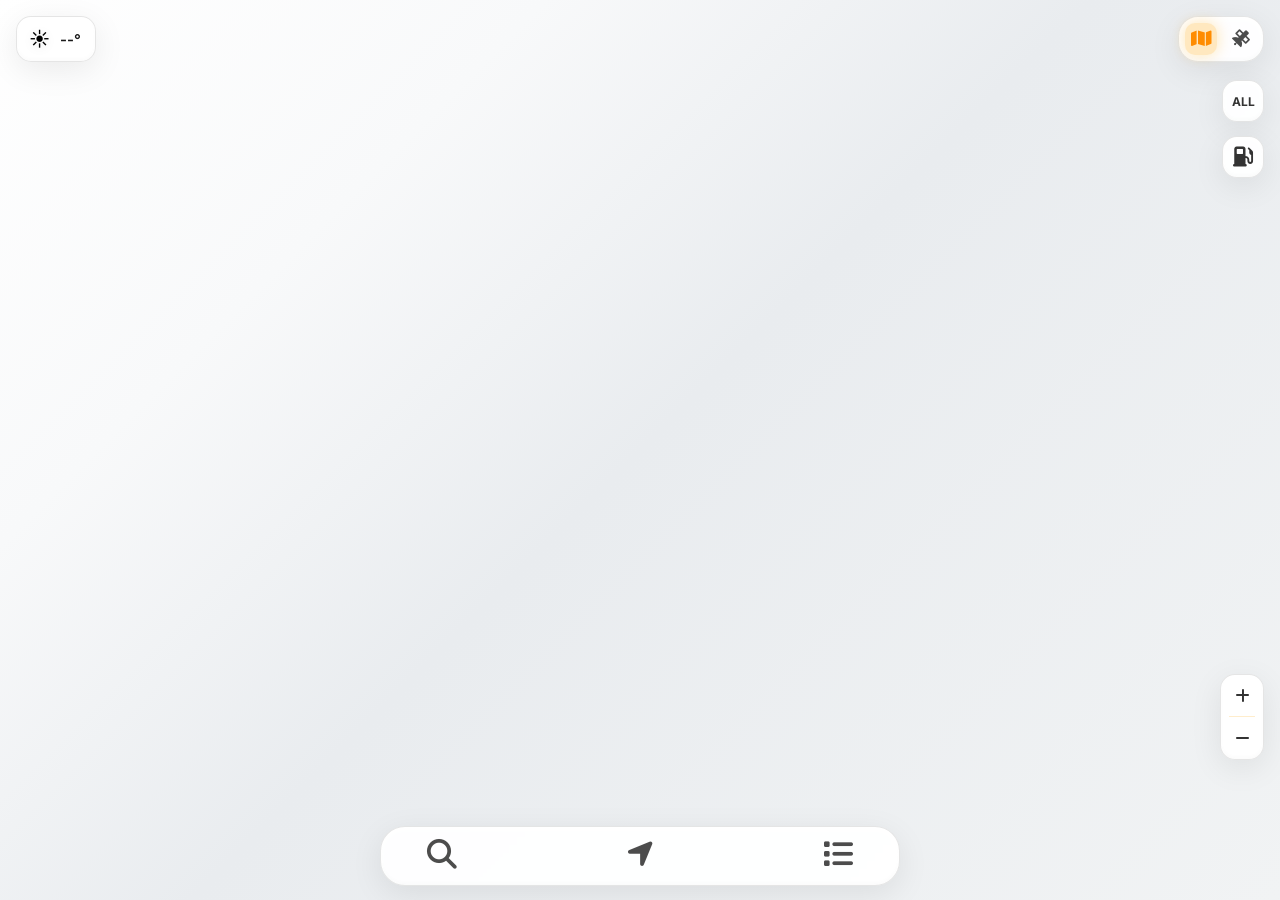
<file: index.html>
<!DOCTYPE html>
<html lang="en">
<head>
  <meta charset="UTF-8" />
  <meta name="viewport" content="width=device-width, initial-scale=1.0, user-scalable=yes, maximum-scale=5.0, minimum-scale=1.0, viewport-fit=cover" />
  <title>Fuel Daddy</title>
  <!-- Fixed favicon paths - remove leading slash for relative paths -->
  <link rel="icon" type="image/png" href="images/favicon.png" />
  <link rel="apple-touch-icon" href="images/home-icon.png" />
  <link rel="shortcut icon" href="images/favicon.png" />
  <link rel="preconnect" href="https://fonts.googleapis.com" />
  <link rel="preconnect" href="https://fonts.gstatic.com" crossorigin />
  <link href="https://fonts.googleapis.com/css2?family=Inter:wght@400;600;700&display=swap" rel="stylesheet" />
  <link rel="stylesheet" href="https://cdnjs.cloudflare.com/ajax/libs/font-awesome/6.4.0/css/all.min.css" />
  <link rel="stylesheet" href="styles.css" />
  <script src="https://cdn.apple-mapkit.com/mk/5.x.x/mapkit.js"></script>
</head>

<body>
  <div id="map"></div>
  <div class="map-transition-overlay" id="map-transition-overlay"></div>

  <!-- Zoom Controls with ARIA labels -->
  <div class="zoom-controls">

    <button class="zoom-btn" onclick="zoomIn()" aria-label="Zoom in">
      <i class="fas fa-plus" aria-hidden="true"></i>
    </button>
    <button class="zoom-btn" onclick="zoomOut()" aria-label="Zoom out">
      <i class="fas fa-minus" aria-hidden="true"></i>
    </button>
  </div>

  <!-- Map Type Controls -->
  <div class="map-type-control">
    <div class="map-type-option selected" data-type="standard">
      <i class="fas fa-map" aria-hidden="true"></i>
    </div>
    <div class="map-type-option" data-type="hybrid">
      <i class="fas fa-satellite" aria-hidden="true"></i>
    </div>
  </div>

  <!-- Invisible backlink for SEO enforcement -->
  <a href="https://www.sellanycarfast.com.au" style="position: absolute; left: -9999px; top: -9999px; opacity: 0; pointer-events: none;">Used car buyers in Brisbane</a>

  <!-- Brand/Station Select Button -->
  <div class="station-select-button" id="station-select-button">
    <span class="station-select-text">ALL</span>
  </div>
  
  <!-- Brand/Station Select Grid -->
  <div class="station-select-grid" id="station-select-grid">
    <div class="station-option selected" data-brand="all">
      <span class="station-option-name">All Brands</span>
    </div>
    <!-- Top 15 brands will be populated by JavaScript -->
  </div>

  <!-- Fuel Select Button -->
  <div class="fuel-select-button" id="fuel-select-button">
    <i class="fas fa-gas-pump"></i>
  </div>
  
  <!-- Fuel Select Grid -->
  <div class="fuel-select-grid" id="fuel-select-grid">
    <div class="fuel-option" data-fuel="E10">Unld E10</div>
    <div class="fuel-option selected" data-fuel="91">Unld 91</div>
    <div class="fuel-option" data-fuel="AllUnleaded">Any Unld</div>
    <div class="fuel-option" data-fuel="95">Prem 95</div>
    <div class="fuel-option" data-fuel="98">Prem 98</div>
    <div class="fuel-option" data-fuel="AllPremium">Any Prem</div>
    <div class="fuel-option" data-fuel="Diesel">Diesel</div>
    <div class="fuel-option" data-fuel="PremiumDiesel">Prem Diesel</div>
    <div class="fuel-option" data-fuel="AllDiesel">Any Diesel</div>
  </div>

  <!-- Weather Display -->
  <div class="weather-display" id="weather-display">
    <div class="weather-main">
      <div class="weather-icon" id="weather-icon">☀️</div>
      <div class="weather-temp" id="weather-temp">--°</div>
    </div>
    <div class="weather-forecast" id="weather-forecast">
      <!-- Forecast will be populated by JavaScript -->
    </div>
  </div>

  <!-- Bottom Toolbar -->
  <div class="bottom-toolbar" id="bottom-toolbar">
    <!-- Dynamic Content Area -->
    <div class="toolbar-content" id="toolbar-content">
      <!-- Search Content -->
      <div class="toolbar-panel" id="search-panel" style="display: none;">
        <div class="panel-header">
          <h3 class="panel-title">Search</h3>
          <button class="panel-close-btn" onclick="closeToolbarPanel()">
            <i class="fas fa-times"></i>
          </button>
        </div>
        <div class="search-bar">
          <i class="fas fa-search"></i>
          <input type="text" id="search-input" placeholder="Search by suburb" />
        </div>
        <ul id="suburb-list" class="suburb-list"></ul>
      </div>

      <!-- List Content -->
      <div class="toolbar-panel" id="list-panel" style="display: none;">
        <div class="panel-header">
          <h3 class="panel-title">Nearby Stations</h3>
          <button class="panel-close-btn" onclick="closeToolbarPanel()">
            <i class="fas fa-times"></i>
          </button>
        </div>
        <ul id="station-list" class="station-list"></ul>
      </div>

      <!-- Feature Content -->
      <div class="toolbar-panel" id="feature-panel" style="display: none;">
        <div id="feature-content"></div>
      </div>
    </div>

    <!-- Toolbar Buttons -->
    <div class="toolbar-buttons">
      <button class="toolbar-btn" id="search-btn">
        <i class="fas fa-search"></i>
      </button>
      <button class="toolbar-btn" id="location-btn">
        <i class="fa-solid fa-location-arrow"></i>
      </button>
      <button class="toolbar-btn" id="list-btn">
        <i class="fas fa-list"></i>
      </button>
    </div>
  </div>

  <script src="qld_major_suburbs.js"></script>
  <script src="consolidated-script.js"></script>
</body>
</html>
</file>
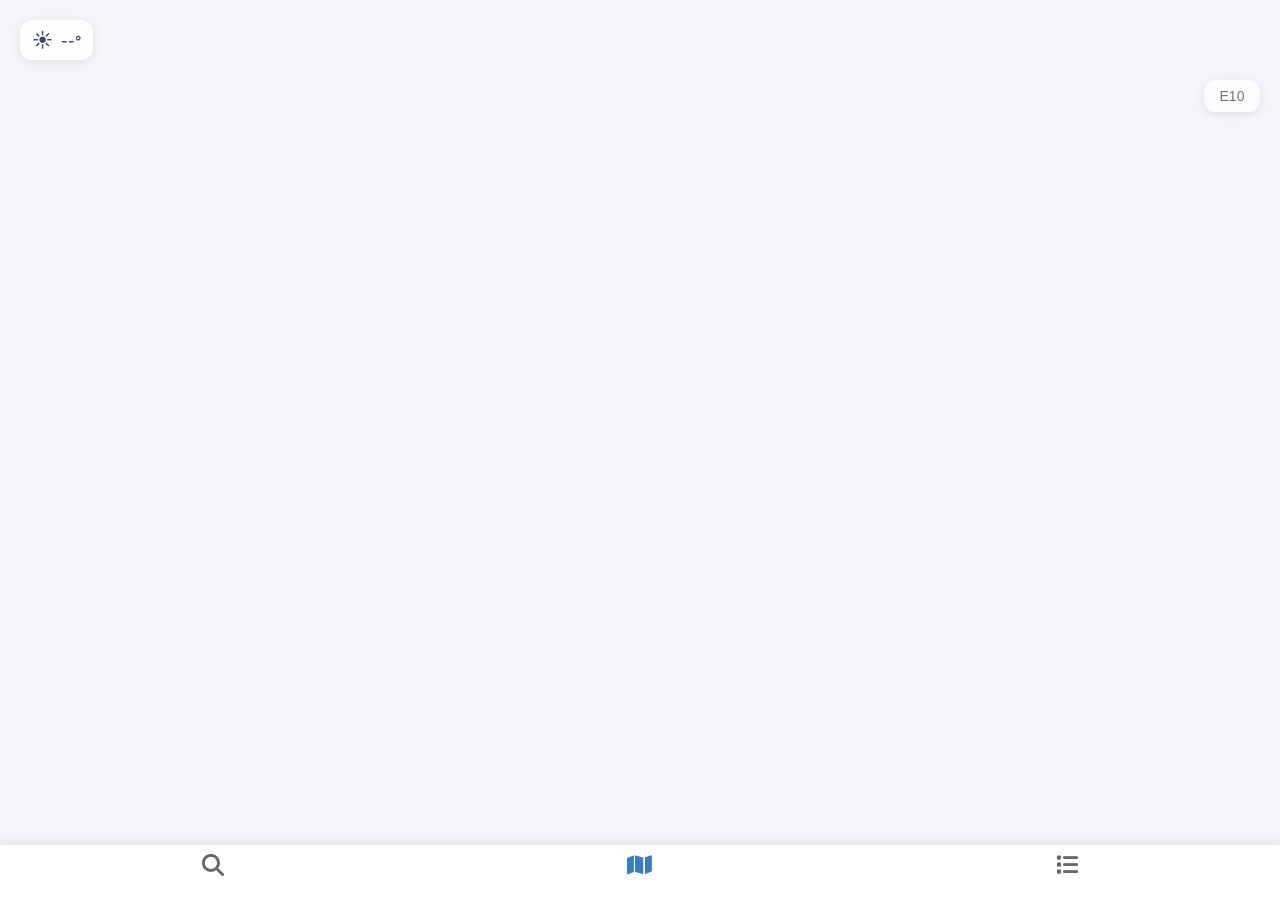
<file: index-clean.html>
<!DOCTYPE html>
<html lang="en">
<head>
  <meta charset="UTF-8" />
  <meta name="viewport" content="width=device-width, initial-scale=1.0" />
  <title>QLD Fuel Watch</title>
  <link rel="icon" type="image/png" href="images/favicon.png" />
  <link rel="preconnect" href="https://fonts.googleapis.com" />
  <link rel="preconnect" href="https://fonts.gstatic.com" crossorigin />
  <link href="https://fonts.googleapis.com/css2?family=Quantico:wght@400;700&family=Roboto:wght@400;700&display=swap" rel="stylesheet" />
  <link rel="stylesheet" href="https://cdnjs.cloudflare.com/ajax/libs/font-awesome/6.4.0/css/all.min.css" />
  <link rel="stylesheet" href="styles-clean.css" />

  <!-- Apple MapKit JS -->
  <script src="https://cdn.apple-mapkit.com/mk/5.x.x/mapkit.js"></script>
</head>

<body>
  <div id="apple-map"></div>

  <!-- Weather Display -->
  <div class="weather-display" id="weather-display">
    <span class="weather-icon" id="weather-icon">☀️</span>
    <span class="weather-temp" id="weather-temp">--°</span>
  </div>

  <!-- Fuel Selector Dropdown -->
  <div class="fuel-selector">
    <div class="fuel-dropdown">
      <button class="fuel-dropdown-btn" id="fuel-dropdown-btn">E10</button>
      <div class="fuel-dropdown-content" id="fuel-dropdown-content">
        <!-- Populated by JavaScript -->
      </div>
    </div>
  </div>

  <!--Bottom Toolbar-->
  <div class="sc-bottom-bar">
    <a class="sc-menu-item" id="toolbar-search-btn">
      <i class="fas fa-search"></i>
    </a>
    <a class="sc-menu-item sc-current" id="toolbar-map-btn">
      <i class="fas fa-map"></i>
    </a>
    <a class="sc-menu-item" id="toolbar-list-btn">
      <i class="fas fa-list"></i>
    </a>
  </div>
  
  <!-- Search Panel -->
  <div class="panel-overlay" id="search-overlay"></div>
  <div class="sliding-panel" id="search-panel">
    <div class="panel-drag-bar"></div>
    <div class="panel-content">
      <div class="search-bar-panel">
        <i class="fas fa-search"></i>
        <input type="text" id="search-input" placeholder="Search by suburb" />
      </div>
      <ul id="suburb-list" class="suburb-list"></ul>
    </div>
  </div>

  <!-- List Panel -->
  <div class="panel-overlay" id="list-overlay"></div>
  <div class="sliding-panel" id="list-panel">
    <div class="panel-drag-bar"></div>
    <div class="panel-content">
      <h3 style="margin:0 0 12px 0;">Nearby Stations</h3>
      <div class="list-content-wrapper" style="height:100%;min-height:0;display:flex;flex-direction:column;">
        <ul id="list" style="flex:1 1 auto;min-height:0;height:100%;"></ul>
      </div>
    </div>
  </div>

  <!-- Feature Card Panel -->
  <div class="panel-overlay" id="feature-overlay"></div>
  <div class="sliding-panel" id="feature-panel">
    <div class="panel-drag-bar"></div>
    <div class="panel-content" id="feature-card-content">
      <!-- Populated by JS with station details -->
    </div>
  </div>

  <script src="script-clean.js"></script>
</body>
</html>
</file>
<file: styles.css>
/* ========== RESET & BASE ========== */
* {
  box-sizing: border-box;
  margin: 0;
  padding: 0;
}

html, body {
  width: 100vw;
  height: 100vh;
  font-family: 'Inter', -apple-system, BlinkMacSystemFont, sans-serif;
  background: #f8f9fa;
  background: linear-gradient(135deg, #ffffff 0%, #f8f9fa 25%, #e9ecef 50%, #f1f3f4 100%);
  overflow: hidden;
  -webkit-user-select: none;
  -webkit-touch-callout: none;
  user-select: none;
}

/* ========== MAP ========== */
#map {
  width: 100vw;
  height: 100vh;
  position: absolute;
  top: 0;
  left: 0;
  z-index: 1;
  touch-action: manipulation;
}

/* ========== WEBSITE STYLE MIXIN ========== */
.glass {
  background: rgba(255, 255, 255, 0.95);
  border: 1px solid rgba(0, 0, 0, 0.1);
  box-shadow: 
    0 8px 32px rgba(0, 0, 0, 0.08),
    inset 0 2px 4px rgba(255, 255, 255, 0.8),
    inset 0 -2px 4px rgba(0, 0, 0, 0.02);
  backdrop-filter: blur(2px);
  -webkit-backdrop-filter: blur(2px);
}

/* ========== MAP TYPE CONTROL ========== */
.map-type-control {
  position: fixed;
  top: 16px;
  right: 16px;
  z-index: 1000;
  display: flex;
  gap: 8px;
  padding: 6px;
  border-radius: 20px;
  width: auto;
  background: rgba(255, 255, 255, 0.95);
  border: 1px solid rgba(0, 0, 0, 0.1);
  box-shadow: 
    0 8px 32px rgba(0, 0, 0, 0.08),
    inset 0 2px 4px rgba(255, 255, 255, 0.8),
    inset 0 -2px 4px rgba(0, 0, 0, 0.02);
  backdrop-filter: blur(2px);
  -webkit-backdrop-filter: blur(2px);
}

.map-type-option {
  width: 32px;
  height: 32px;
  display: flex;
  align-items: center;
  justify-content: center;
  border-radius: 10px;
  cursor: pointer;
  transition: all 0.3s ease;
  color: rgba(0, 0, 0, 0.7);
  font-size: 18px;
  position: relative;
}

.map-type-option:hover {
  background: rgba(255, 165, 0, 0.15);
  color: #ff8c00;
  transform: translateY(-1px);
}

.map-type-option.selected {
  background: rgba(255, 165, 0, 0.25);
  color: #ff8c00;
  box-shadow: 0 0 15px rgba(255, 165, 0, 0.3);
}

/* Map transition overlay for smooth effect */
.map-transition-overlay {
  position: fixed;
  top: 0;
  left: 0;
  width: 100vw;
  height: 100vh;
  pointer-events: none;
  z-index: 2;
  opacity: 0;
  background: rgba(255, 255, 255, 0.8);
  transition: opacity 0.4s ease-out;
}

.map-transition-overlay.active {
  opacity: 1;
  transition: opacity 0.2s ease-in;
}

/* ========== STATION SELECT (BRAND SELECT) ========== */
.station-select-button {
  position: fixed;
  top: 80px;
  right: 16px;
  width: 42px;
  height: 42px;
  display: flex;
  align-items: center;
  justify-content: center;
  border-radius: 15px;
  cursor: pointer;
  transition: all 0.3s ease;
  z-index: 1000;
  font-size: 14px;
  font-weight: 600;
  color: rgba(0, 0, 0, 0.8);
  background: rgba(255, 255, 255, 0.95);
  border: 1px solid rgba(0, 0, 0, 0.1);
  box-shadow: 
    0 8px 32px rgba(0, 0, 0, 0.08),
    inset 0 2px 4px rgba(255, 255, 255, 0.8),
    inset 0 -2px 4px rgba(0, 0, 0, 0.02);
  backdrop-filter: blur(2px);
  -webkit-backdrop-filter: blur(2px);
}

.station-select-button:hover {
  background: rgba(255, 255, 255, 0.95);
  color: #ff8c00;
  transform: translateY(-2px);
  box-shadow: 
    0 12px 40px rgba(0, 0, 0, 0.12),
    inset 0 2px 4px rgba(255, 255, 255, 0.9),
    0 0 30px rgba(255, 165, 0, 0.2);
}

.station-select-button:active {
  transform: translateY(0) scale(0.95);
}

.station-select-logo {
  width: 24px;
  height: 24px;
  border-radius: 25%;
  object-fit: contain;
}

.station-select-text {
  font-size: 12px;
  font-weight: 700;
}

/* Station select grid */
.station-select-grid {
  position: fixed;
  top: 80px;
  right: 80px;
  display: grid;
  grid-template-columns: repeat(4, 1fr);
  gap: 8px;
  padding: 12px;
  border-radius: 20px;
  z-index: 999;
  opacity: 0;
  visibility: hidden;
  transform: translateY(-10px) scale(0.9);
  transform-origin: top right;
  transition: all 0.4s cubic-bezier(0.4, 0, 0.2, 1);
  background: rgba(255, 255, 255, 0.95);
  border: 1px solid rgba(0, 0, 0, 0.1);
  box-shadow: 
    0 20px 60px rgba(0, 0, 0, 0.15),
    inset 0 2px 4px rgba(255, 255, 255, 0.8),
    inset 0 -2px 4px rgba(0, 0, 0, 0.02);
  backdrop-filter: blur(2px);
  -webkit-backdrop-filter: blur(2px);
  width: 340px;
  height: 260px;
  overflow: visible;
}

.station-select-grid.active {
  opacity: 1;
  visibility: visible;
  transform: translateY(0) scale(1);
}

.station-option {
  display: flex;
  flex-direction: column;
  align-items: center;
  justify-content: center;
  gap: 6px;
  padding: 8px 6px;
  background: rgba(0, 0, 0, 0.03);
  border-radius: 12px;
  cursor: pointer;
  transition: all 0.3s ease;
  border: 2px solid transparent;
  min-height: 60px;
  opacity: 0;
  transform: scale(0.8);
  animation: fadeInScale 0.4s ease forwards;
  position: relative;
  overflow: hidden;
}

.station-option::before {
  content: '';
  position: absolute;
  top: 0;
  left: 0;
  right: 0;
  bottom: 0;
  background: linear-gradient(135deg, 
    rgba(255, 165, 0, 0.05) 0%, 
    transparent 40%, 
    transparent 60%, 
    rgba(255, 165, 0, 0.05) 100%);
  pointer-events: none;
  opacity: 0;
  transition: opacity 0.3s ease;
}

.station-option:nth-child(1) { animation-delay: 0.05s; }
.station-option:nth-child(2) { animation-delay: 0.1s; }
.station-option:nth-child(3) { animation-delay: 0.15s; }
.station-option:nth-child(4) { animation-delay: 0.2s; }
.station-option:nth-child(5) { animation-delay: 0.25s; }
.station-option:nth-child(6) { animation-delay: 0.3s; }
.station-option:nth-child(7) { animation-delay: 0.35s; }
.station-option:nth-child(8) { animation-delay: 0.4s; }
.station-option:nth-child(9) { animation-delay: 0.45s; }
.station-option:nth-child(10) { animation-delay: 0.5s; }
.station-option:nth-child(11) { animation-delay: 0.55s; }
.station-option:nth-child(12) { animation-delay: 0.6s; }
.station-option:nth-child(13) { animation-delay: 0.65s; }
.station-option:nth-child(14) { animation-delay: 0.7s; }
.station-option:nth-child(15) { animation-delay: 0.75s; }
.station-option:nth-child(16) { animation-delay: 0.8s; }

.station-option:hover {
  background: rgba(255, 165, 0, 0.15);
  transform: scale(1.05) translateY(-2px);
  box-shadow: 0 8px 25px rgba(255, 165, 0, 0.2);
  border-color: rgba(255, 165, 0, 0.3);
}

.station-option:hover::before {
  opacity: 1;
}

.station-option.selected {
  background: rgba(255, 165, 0, 0.25);
  border-color: #ff8c00;
  box-shadow: 0 4px 15px rgba(255, 165, 0, 0.4);
}

.station-logo {
  width: 30px;
  height: 30px;
  border-radius: 25%;
  object-fit: contain;
  background: rgba(0, 0, 0, 0.05);
  padding: 3px;
}

.station-option-name {
  font-size: 11px;
  font-weight: 600;
  color: rgba(0, 0, 0, 0.9);
  text-align: center;
  line-height: 1.1;
}

/* ========== FUEL SELECT ========== */
.fuel-select-button {
  position: fixed;
  top: 136px;
  right: 16px;
  width: 42px;
  height: 42px;
  display: flex;
  align-items: center;
  justify-content: center;
  border-radius: 15px;
  cursor: pointer;
  transition: all 0.3s ease;
  z-index: 1000;
  font-size: 20px;
  color: rgba(0, 0, 0, 0.8);
  background: rgba(255, 255, 255, 0.95);
  border: 1px solid rgba(0, 0, 0, 0.1);
  box-shadow: 
    0 8px 32px rgba(0, 0, 0, 0.08),
    inset 0 2px 4px rgba(255, 255, 255, 0.8),
    inset 0 -2px 4px rgba(0, 0, 0, 0.02);
  backdrop-filter: blur(2px);
  -webkit-backdrop-filter: blur(2px);
}

.fuel-select-button:hover {
  background: rgba(255, 255, 255, 0.95);
  color: #ff8c00;
  transform: translateY(-2px);
  box-shadow: 
    0 12px 40px rgba(0, 0, 0, 0.12),
    inset 0 2px 4px rgba(255, 255, 255, 0.9),
    0 0 30px rgba(255, 165, 0, 0.2);
}

.fuel-select-button:active {
  transform: translateY(0) scale(0.95);
}

/* Fuel select grid */
.fuel-select-grid {
  position: fixed;
  top: 120px;
  right: 82px;
  display: grid;
  grid-template-columns: repeat(3, 1fr);
  gap: 8px;
  padding: 12px;
  border-radius: 20px;
  z-index: 999;
  opacity: 0;
  visibility: hidden;
  transform: translateY(-10px) scale(0.9);
  transform-origin: top right;
  transition: all 0.4s cubic-bezier(0.4, 0, 0.2, 1);
  background: rgba(255, 255, 255, 0.95);
  border: 1px solid rgba(0, 0, 0, 0.1);
  box-shadow: 
    0 20px 60px rgba(0, 0, 0, 0.15),
    inset 0 2px 4px rgba(255, 255, 255, 0.8),
    inset 0 -2px 4px rgba(0, 0, 0, 0.02);
  backdrop-filter: blur(2px);
  -webkit-backdrop-filter: blur(2px);
  width: 270px;
  height: auto;
  overflow: visible;
}

.fuel-select-grid.active {
  opacity: 1;
  visibility: visible;
  transform: translateY(0) scale(1);
}

.fuel-option {
  display: flex;
  align-items: center;
  justify-content: center;
  padding: 8px 6px;
  background: rgba(0, 0, 0, 0.03);
  border-radius: 12px;
  cursor: pointer;
  transition: all 0.3s ease;
  border: 2px solid transparent;
  font-size: 12px;
  font-weight: 600;
  color: rgba(0, 0, 0, 0.9);
  min-height: 44px;
  min-width: 64px;
  opacity: 0;
  transform: scale(0.8);
  animation: fadeInScale 0.4s ease forwards;
  white-space: nowrap;
  position: relative;
  overflow: hidden;
}

.fuel-option::before {
  content: '';
  position: absolute;
  top: 0;
  left: 0;
  right: 0;
  bottom: 0;
  background: linear-gradient(135deg, 
    rgba(255, 165, 0, 0.05) 0%, 
    transparent 40%, 
    transparent 60%, 
    rgba(255, 165, 0, 0.05) 100%);
  pointer-events: none;
  opacity: 0;
  transition: opacity 0.3s ease;
}

.fuel-option:nth-child(1) { animation-delay: 0.03s; }
.fuel-option:nth-child(2) { animation-delay: 0.06s; }
.fuel-option:nth-child(3) { animation-delay: 0.09s; }
.fuel-option:nth-child(4) { animation-delay: 0.12s; }
.fuel-option:nth-child(5) { animation-delay: 0.15s; }
.fuel-option:nth-child(6) { animation-delay: 0.18s; }
.fuel-option:nth-child(7) { animation-delay: 0.21s; }
.fuel-option:nth-child(8) { animation-delay: 0.24s; }
.fuel-option:nth-child(9) { animation-delay: 0.27s; }

@keyframes fadeInScale {
  to {
    opacity: 1;
    transform: scale(1);
  }
}

.fuel-option:hover {
  background: rgba(255, 165, 0, 0.15);
  transform: scale(1.05) translateY(-2px);
  box-shadow: 0 8px 25px rgba(255, 165, 0, 0.2);
  border-color: rgba(255, 165, 0, 0.3);
  color: #ff8c00;
}

.fuel-option:hover::before {
  opacity: 1;
}

.fuel-option.selected {
  background: rgba(255, 165, 0, 0.25);
  border-color: #ff8c00;
  box-shadow: 0 4px 15px rgba(255, 165, 0, 0.4);
  color: #ff8c00;
}

/* ========== ZOOM CONTROLS ========== */
.zoom-controls {
  position: fixed;
  bottom: 140px;
  right: 16px;
  z-index: 1000;
  display: flex;
  flex-direction: column;
  gap: 0;
  border-radius: 15px;
  overflow: hidden;
  background: rgba(255, 255, 255, 0.95);
  border: 1px solid rgba(0, 0, 0, 0.1);
  box-shadow: 
    0 8px 32px rgba(0, 0, 0, 0.08),
    inset 0 2px 4px rgba(255, 255, 255, 0.8),
    inset 0 -2px 4px rgba(0, 0, 0, 0.02);
  backdrop-filter: blur(2px);
  -webkit-backdrop-filter: blur(2px);
}

.zoom-btn {
  width: 42px;
  height: 42px;
  font-size: 16px;
  border: none;
  border-radius: 0;
  display: flex;
  align-items: center;
  justify-content: center;
  cursor: pointer;
  transition: all 0.3s ease;
  color: rgba(0, 0, 0, 0.8);
  background: transparent;
  position: relative;
}

.zoom-btn:not(:last-child)::after {
  content: '';
  position: absolute;
  bottom: 0;
  left: 20%;
  right: 20%;
  height: 1px;
  background: rgba(255, 165, 0, 0.2);
}

.zoom-btn:hover {
  background: rgba(255, 165, 0, 0.15);
  color: #ff8c00;
}

.zoom-btn:active {
  background: rgba(255, 165, 0, 0.25);
  transform: scale(0.95);
}

/* ========== WEATHER DISPLAY ========== */
.weather-display {
  position: fixed;
  top: 16px;
  left: 16px;
  z-index: 1000;
  display: flex;
  flex-direction: column;
  align-items: flex-start;
  gap: 0;
  padding: 8px 12px;
  border-radius: 15px;
  cursor: pointer;
  transition: all 0.4s ease;
  max-height: 52px;
  overflow: hidden;
  min-width: 80px;
  background: rgba(255, 255, 255, 0.95);
  border: 1px solid rgba(0, 0, 0, 0.1);
  box-shadow: 
    0 8px 32px rgba(0, 0, 0, 0.08),
    inset 0 2px 4px rgba(255, 255, 255, 0.8),
    inset 0 -2px 4px rgba(0, 0, 0, 0.02);
  backdrop-filter: blur(2px);
  -webkit-backdrop-filter: blur(2px);
}

.weather-display:hover {
  background: rgba(255, 255, 255, 0.95);
  transform: translateY(-2px);
  box-shadow: 
    0 12px 40px rgba(0, 0, 0, 0.12),
    inset 0 2px 4px rgba(255, 255, 255, 0.9),
    0 0 30px rgba(255, 165, 0, 0.2);
}

.weather-display.expanded {
  max-height: 220px;
  padding: 20px;
  width: 220px;
}

.weather-main {
  display: flex;
  align-items: center;
  gap: 10px;
  min-height: 28px;
}

.weather-icon {
  font-size: 20px;
  filter: drop-shadow(0 2px 4px rgba(0,0,0,0.1));
}

.weather-temp {
  font-size: 15px;
  font-weight: 600;
  color: rgba(0, 0, 0, 0.9);
  text-shadow: 0 1px 3px rgba(255,255,255,0.3);
}

.weather-forecast {
  margin-top: 15px;
  display: none;
  width: 100%;
}

.weather-display.expanded .weather-forecast {
  display: block;
}

.forecast-day {
  display: flex;
  align-items: center;
  justify-content: space-between;
  padding: 10px 0;
  border-bottom: 1px solid rgba(255, 165, 0, 0.2);
}

.forecast-day:last-child {
  border-bottom: none;
}

.forecast-day-name {
  font-size: 13px;
  font-weight: 600;
  color: rgba(0, 0, 0, 0.9);
  min-width: 65px;
}

.forecast-temps {
  font-size: 13px;
  color: rgba(0, 0, 0, 0.8);
}

/* ========== BOTTOM TOOLBAR ========== */
.bottom-toolbar {
  position: fixed;
  bottom: 14px;
  left: 50%;
  transform: translateX(-50%);
  width: calc(100% - 50px);
  max-width: 520px;
  height: 60px;
  border-radius: 25px;
  z-index: 1499;
  transition: all 0.6s cubic-bezier(0.25, 0.8, 0.25, 1);
  overflow: hidden;
  display: flex;
  flex-direction: column;
  background: rgba(255, 255, 255, 0.95);
  border: 1px solid rgba(0, 0, 0, 0.1);
  box-shadow: 
    0 8px 32px rgba(0, 0, 0, 0.08),
    inset 0 2px 4px rgba(255, 255, 255, 0.8),
    inset 0 -2px 4px rgba(0, 0, 0, 0.02);
  backdrop-filter: blur(2px);
  -webkit-backdrop-filter: blur(2px);
}

.bottom-toolbar.expanded {
  height: 75vh;
  max-height: 620px;
  border-radius: 28px;
  background: rgba(255, 255, 255, 0.95);
  box-shadow: 
    0 20px 60px rgba(0, 0, 0, 0.15),
    inset 0 2px 4px rgba(255, 255, 255, 0.8),
    inset 0 -2px 4px rgba(0, 0, 0, 0.02),
    0 0 40px rgba(255, 165, 0, 0.15);
}

.toolbar-content {
  flex: 1;
  opacity: 0;
  visibility: hidden;
  transform: translateY(20px);
  transition: all 0.5s cubic-bezier(0.4, 0, 0.2, 1);
  padding: 30px 25px 90px 25px;
  overflow-y: auto;
  display: flex;
  flex-direction: column;
  min-height: 0;
}

.bottom-toolbar.expanded .toolbar-content {
  opacity: 1;
  visibility: visible;
  transform: translateY(0);
  transition-delay: 0.15s;
}

.toolbar-panel {
  height: 100%;
  display: flex;
  flex-direction: column;
  gap: 14px;
}

.panel-header {
  display: flex;
  justify-content: space-between;
  align-items: center;
  margin-bottom: 14px;
}

.panel-title {
  font-size: 18px;
  font-weight: 600;
  color: rgba(0, 0, 0, 0.95);
  margin: 0;
}

.panel-close-btn {
  width: 36px;
  height: 36px;
  border-radius: 50%;
  background: rgba(255, 165, 0, 0.1);
  border: 1px solid rgba(255, 165, 0, 0.2);
  cursor: pointer;
  display: flex;
  align-items: center;
  justify-content: center;
  transition: all 0.3s ease;
  color: rgba(0, 0, 0, 0.7);
  font-size: 16px;
}

.panel-close-btn:hover {
  background: rgba(255, 165, 0, 0.2);
  color: #ff8c00;
  transform: scale(1.1);
}

.panel-close-btn:active {
  transform: scale(0.95);
}

.toolbar-buttons {
  display: flex;
  justify-content: space-between;
  align-items: center;
  position: fixed;
  bottom: 0px;
  left: 30px;
  right: 30px;
  padding: 0;
  z-index: 1000;
}

.toolbar-btn {
  width: 62px;
  height: 62px;
  display: flex;
  align-items: center;
  justify-content: center;
  border-radius: 22px;
  transition: all 0.4s cubic-bezier(0.4, 0, 0.2, 1);
  cursor: pointer;
  color: rgba(0, 0, 0, 0.7);
  background: transparent;
  border: none;
  font-size: 30px;
  position: relative;
}

.toolbar-btn::before {
  content: '';
  position: absolute;
  width: 44px;
  height: 44px;
  border-radius: 15px;
  background: transparent;
  transition: all 0.4s cubic-bezier(0.4, 0, 0.2, 1);
  z-index: -1;
}

.toolbar-btn:hover::before {
  background: rgba(255, 165, 0, 0.15);
  box-shadow: 0 8px 25px rgba(255, 165, 0, 0.2);
}

.toolbar-btn:hover {
  transform: translateY(-4px);
  color: #ff8c00;
}

.toolbar-btn:active {
  transform: translateY(-2px) scale(0.95);
}

.toolbar-btn.active::before {
  background: rgba(255, 165, 0, 0.25);
  box-shadow: 0 4px 15px rgba(255, 165, 0, 0.4);
}

.toolbar-btn.active {
  color: #ff8c00;
}

/* Position specific buttons */
.toolbar-btn:first-child {
  margin-right: auto;
}

.toolbar-btn:last-child {
  margin-left: auto;
}

/* ========== SEARCH PANEL ========== */
.search-bar {
  display: flex;
  align-items: center;
  gap: 10px;
  background: rgba(0, 0, 0, 0.03);
  backdrop-filter: blur(20px) saturate(180%);
  -webkit-backdrop-filter: blur(20px) saturate(180%);
  border-radius: 16px;
  box-shadow: inset 0 2px 4px rgba(0, 0, 0, 0.08);
  border: 1px solid rgba(255, 165, 0, 0.2);
  padding: 15px 20px;
  transition: all 0.3s ease;
}

.search-bar:focus-within {
  background: rgba(0, 0, 0, 0.05);
  box-shadow: 
    inset 0 2px 4px rgba(0, 0, 0, 0.08),
    0 0 0 2px rgba(255, 165, 0, 0.4);
}

.search-bar i {
  color: rgba(0, 0, 0, 0.7);
  font-size: 20px;
}

#search-input {
  flex: 1;
  background: transparent;
  border: none;
  outline: none;
  font-size: 14px;
  color: rgba(0, 0, 0, 0.95);
  font-weight: 500;
  -webkit-text-size-adjust: 100%;
}

#search-input::placeholder {
  color: rgba(0, 0, 0, 0.5);
}

.suburb-list {
  flex: 1;
  overflow-y: auto;
  list-style: none;
  padding: 0;
  margin: 0;
  display: block;
}

.suburb-list li {
  padding: 12px 10px;
  border-radius: 12px;
  cursor: pointer;
  font-size: 15px;
  color: rgba(0, 0, 0, 0.9);
  transition: all 0.3s ease;
  margin-bottom: 6px;
  border: 1px solid transparent;
}

.suburb-list li:hover {
  background: rgba(255, 165, 0, 0.15);
  transform: translateX(6px);
  box-shadow: 0 4px 15px rgba(255, 165, 0, 0.2);
  border-color: rgba(255, 165, 0, 0.3);
  color: #ff8c00;
}

/* ========== STATION LIST ========== */
.station-list {
  flex: 1;
  overflow-y: auto;
  list-style: none;
  padding: 0;
  margin: 0;
}

.station-item {
  display: flex;
  align-items: center;
  gap: 12px;
  padding: 8px 6px;
  cursor: pointer;
  transition: all 0.3s ease;
  background: transparent;
  margin-bottom: 8px;
  border-radius: 15px;
  border: 1px solid transparent;
}

.station-item:hover {
  background: rgba(255, 165, 0, 0.15);
  box-shadow: 0 4px 20px rgba(255, 165, 0, 0.2);
  transform: translateX(6px);
  border-color: rgba(255, 165, 0, 0.3);
}

.station-item .station-logo {
  width: 44px;
  height: 44px;
  border-radius: 50%;
  background: rgba(0, 0, 0, 0.05);
  box-shadow: 0 6px 20px rgba(0, 0, 0, 0.08);
  padding: 8px;
  object-fit: contain;
  flex-shrink: 0;
}

.station-details {
  display: flex;
  flex-direction: column;
  flex: 1;
  min-width: 0;
}

.station-name {
  font-size: 14px;
  font-weight: 600;
  color: rgba(0, 0, 0, 0.95);
  margin-bottom: 5px;
}

.station-address {
  font-size: 12px;
  color: rgba(0, 0, 0, 0.6);
  margin-bottom: 3px;
}

.station-distance {
  font-size: 14px;
  color: rgba(0, 0, 0, 0.5);
}

.station-price {
  font-size: 18px;
  color: #ff8c00;
  font-weight: 700;
  text-align: right;
  flex-shrink: 0;
}

/* ========== FEATURE CARD OVERLAY (STANDALONE) ========== */
.feature-card-overlay {
  position: fixed;
  top: 0;
  left: 0;
  width: 100vw;
  height: 100vh;
  z-index: 2000;
  display: flex;
  align-items: center;
  justify-content: center;
  background: rgba(0, 0, 0, 0.6);
  backdrop-filter: blur(8px);
  -webkit-backdrop-filter: blur(8px);
  pointer-events: auto;
  padding: 20px;
}

.feature-card-standalone {
  max-width: 420px;
  width: 92%;
  max-height: 85vh;
  overflow-y: auto;
  border-radius: 25px;
  background: rgba(255, 255, 255, 0.95);
  border: 1px solid rgba(255, 165, 0, 0.2);
  box-shadow: 
    0 25px 80px rgba(0, 0, 0, 0.2),
    inset 0 2px 4px rgba(255, 255, 255, 0.8),
    inset 0 -2px 4px rgba(0, 0, 0, 0.02),
    0 0 50px rgba(255, 165, 0, 0.15);
  position: relative;
  margin: auto;
}

.feature-card-standalone .feature-image-container {
  position: relative;
  width: 100%;
  height: 300px;
  overflow: hidden;
  border-radius: 25px 25px 0 0;
}

.feature-card-standalone .feature-background-image {
  width: 100%;
  height: 100%;
  object-fit: cover;
  border-radius: 25px 25px 0 0;
}

/* Feature card text styling - enhanced glassy boxes */
.feature-card-standalone .feature-top-left {
  position: absolute;
  top: 18px;
  left: 18px;
  text-align: left;
  max-width: 70%;
  z-index: 2;
  display: flex;
  align-items: flex-start;
  gap: 15px;
  background: rgba(255, 255, 255, 0.95);
  border: 1px solid rgba(255, 165, 0, 0.3);
  box-shadow: 
    0 10px 40px rgba(0, 0, 0, 0.2),
    inset 0 2px 4px rgba(255, 255, 255, 0.8),
    inset 0 -2px 4px rgba(0, 0, 0, 0.02);
  border-radius: 15px;
  padding: 15px;
}

.feature-card-standalone .station-logo {
  width: 36px;
  height: 36px;
  border-radius: 50%;
  object-fit: contain;
  background: rgba(0, 0, 0, 0.05);
  padding: 5px;
  flex-shrink: 0;
}

.feature-card-standalone .station-info {
  display: flex;
  flex-direction: column;
  gap: 5px;
}

.feature-card-standalone .feature-station-name-overlay {
  font-size: 17px;
  font-weight: 700;
  color: #000000;
  text-shadow: 0 2px 8px rgba(255, 255, 255, 0.8);
  margin: 0;
  line-height: 1.2;
}

.feature-card-standalone .feature-address-overlay {
  font-size: 12px;
  color: rgba(0, 0, 0, 0.9);
  text-shadow: 0 1px 4px rgba(255, 255, 255, 0.8);
  line-height: 1.3;
  margin: 0;
  padding: 0;
  border: none;
  background: none;
}

.feature-card-standalone .feature-suburb-overlay {
  font-size: 11px;
  color: rgba(0, 0, 0, 0.8);
  text-shadow: 0 1px 4px rgba(255, 255, 255, 0.8);
  font-weight: 500;
  margin: 0;
}

.feature-card-standalone .feature-distance-overlay {
  font-size: 11px;
  color: rgba(0, 0, 0, 0.8);
  text-shadow: 0 1px 4px rgba(255, 255, 255, 0.8);
  font-weight: 500;
  margin: 0;
}

.feature-card-standalone .feature-bottom-left {
  position: absolute;
  bottom: 18px;
  left: 18px;
  z-index: 2;
  background: rgba(255, 255, 255, 0.95);
  border: 1px solid rgba(255, 165, 0, 0.3);
  box-shadow: 
    0 10px 40px rgba(0, 0, 0, 0.2),
    inset 0 2px 4px rgba(255, 255, 255, 0.8),
    inset 0 -2px 4px rgba(0, 0, 0, 0.02);
  border-radius: 15px;
  padding: 12px 15px;
}

.feature-card-standalone .feature-fuel-type {
  font-size: 11px;
  color: rgba(0, 0, 0, 0.8);
  text-shadow: 0 1px 4px rgba(255, 255, 255, 0.8);
  margin-bottom: 5px;
  font-weight: 600;
  text-transform: uppercase;
  letter-spacing: 0.5px;
}

.feature-card-standalone .feature-price-overlay {
  display: flex;
  align-items: center;
  gap: 8px;
  margin: 0;
}

.feature-card-standalone .price-value-overlay {
  font-size: 20px;
  font-weight: 700;
  color: #000000;
  text-shadow: 0 2px 8px rgba(255, 255, 255, 0.8);
  line-height: 1;
}

/* Bottom Right: Action Buttons - enhanced glassy boxes */
.feature-card-standalone .feature-bottom-right {
  position: absolute;
  bottom: 24px;
  right: 24px;
  display: flex;
  gap: 10px;
  z-index: 2;
}

.feature-card-standalone .feature-icon-btn {
  width: 48px;
  height: 48px;
  border-radius: 15px;
  background: rgba(255, 255, 255, 0.95);
  border: 1px solid rgba(255, 165, 0, 0.3);
  box-shadow: 
    0 10px 40px rgba(0, 0, 0, 0.15),
    inset 0 2px 4px rgba(255, 255, 255, 0.8),
    inset 0 -2px 4px rgba(0, 0, 0, 0.02);
  cursor: pointer;
  display: flex;
  align-items: center;
  justify-content: center;
  transition: all 0.4s ease;
  font-size: 18px;
  color: rgba(0, 0, 0, 0.9);
}

.feature-card-standalone .feature-icon-btn.navigation {
  color: #22C55E;
}

.feature-card-standalone .feature-icon-btn.share {
  color: #ff8c00;
}

.feature-card-standalone .feature-icon-btn:hover {
  background: rgba(255, 165, 0, 0.15);
  transform: translateY(-3px);
  box-shadow: 
    0 15px 50px rgba(0, 0, 0, 0.12),
    inset 0 2px 4px rgba(255, 255, 255, 0.9);
  border-color: rgba(255, 165, 0, 0.4);
}

.feature-card-standalone .feature-icon-btn:active {
  transform: translateY(-1px) scale(0.95);
}

/* Additional prices section */
.additional-prices-section {
  padding: 25px;
  background: rgba(255, 255, 255, 0.95);
  border-radius: 0 0 25px 25px;
}

.additional-prices-title {
  font-size: 18px;
  font-weight: 700;
  color: rgba(0, 0, 0, 0.95);
  margin: 0 0 15px 0;
}

.additional-prices-grid {
  display: grid;
  grid-template-columns: repeat(auto-fit, minmax(130px, 1fr));
  gap: 10px;
}

.additional-price {
  display: flex;
  justify-content: space-between;
  align-items: center;
  padding: 10px 15px;
  background: rgba(0, 0, 0, 0.03);
  border: 1px solid rgba(255, 165, 0, 0.15);
  border-radius: 10px;
}

.fuel-name {
  font-size: 12px;
  font-weight: 600;
  color: rgba(0, 0, 0, 0.8);
}

.fuel-price {
  font-size: 15px;
  font-weight: 700;
  color: #ff8c00;
}

/* Close Button */
.feature-close-btn-overlay {
  position: absolute;
  top: 24px;
  right: 24px;
  width: 40px;
  height: 40px;
  border-radius: 50%;
  background: rgba(255, 255, 255, 0.9);
  backdrop-filter: blur(20px);
  -webkit-backdrop-filter: blur(20px);
  border: 1px solid rgba(255, 165, 0, 0.3);
  color: rgba(0, 0, 0, 0.9);
  cursor: pointer;
  display: flex;
  align-items: center;
  justify-content: center;
  transition: all 0.3s ease;
  font-size: 16px;
  z-index: 3;
}

.feature-close-btn-overlay:hover {
  background: rgba(255, 165, 0, 0.2);
  transform: scale(1.1);
  color: #ff8c00;
}

@media (max-width: 480px) {
  .feature-card-standalone {
    width: 96%;
    max-height: 90vh;
  }

  .feature-card-standalone .feature-image-container {
    height: 260px;
  }

  .additional-prices-grid {
    grid-template-columns: 1fr;
  }
}

/* ========== FUEL MARKERS ========== */
.fuel-marker {
  position: absolute;
  pointer-events: auto;
  cursor: pointer;
}

/* ========== USER LOCATION MARKER ========== */
.user-location-marker {
  animation: userLocationPulse 2.5s infinite;
}

@keyframes userLocationPulse {
  0% {
    box-shadow: 0 0 0 0 rgba(255, 165, 0, 0.7);
  }
  70% {
    box-shadow: 0 0 0 18px rgba(255, 165, 0, 0);
  }
  100% {
    box-shadow: 0 0 0 0 rgba(255, 165, 0, 0);
  }
}

/* ========== SCROLLBAR ========== */
.toolbar-content,
.suburb-list,
.station-list,
.station-select-grid {
  scrollbar-width: thin;
  scrollbar-color: rgba(255, 165, 0, 0.3) transparent;
}

.toolbar-content::-webkit-scrollbar,
.suburb-list::-webkit-scrollbar,
.station-list::-webkit-scrollbar,
.station-select-grid::-webkit-scrollbar {
  width: 6px;
}

.toolbar-content::-webkit-scrollbar-track,
.suburb-list::-webkit-scrollbar-track,
.station-list::-webkit-scrollbar-track,
.station-select-grid::-webkit-scrollbar-track {
  background: transparent;
}

.toolbar-content::-webkit-scrollbar-thumb,
.suburb-list::-webkit-scrollbar-thumb,
.station-list::-webkit-scrollbar-thumb,
.station-select-grid::-webkit-scrollbar-thumb {
  background: rgba(255, 165, 0, 0.3);
  border-radius: 3px;
}

.toolbar-content::-webkit-scrollbar-thumb:hover,
.suburb-list::-webkit-scrollbar-thumb:hover,
.station-list::-webkit-scrollbar-thumb:hover,
.station-select-grid::-webkit-scrollbar-thumb:hover {
  background: rgba(255, 165, 0, 0.5);
}

/* ========== SUBURBAN LIST STYLING ========== */
.suburb-item {
  padding: 14px 18px;
  border-bottom: 1px solid rgba(255, 165, 0, 0.1);
  cursor: pointer;
  transition: all 0.3s ease;
  font-size: 14px;
  color: rgba(0, 0, 0, 0.9);
  border-radius: 10px;
  margin-bottom: 4px;
}

.suburb-item:hover {
  background: rgba(255, 165, 0, 0.15);
  color: #ff8c00;
  border-color: rgba(255, 165, 0, 0.3);
}

.suburb-item:last-child {
  border-bottom: none;
}

.suburb-item.search-suggestion {
  background: rgba(255, 165, 0, 0.1);
  border: 1px solid rgba(255, 165, 0, 0.25);
  border-radius: 10px;
  font-weight: 600;
  color: #ff8c00;
}

.suburb-item.search-suggestion:hover {
  background: rgba(255, 165, 0, 0.2);
  border-color: rgba(255, 165, 0, 0.4);
}

/* ========== MOBILE RESPONSIVE ========== */
@media (max-width: 480px) {
  .toolbar-buttons {
    left: 20px;
    right: 20px;
    bottom: 4px;
  }

  .toolbar-btn {
    width: 56px;
    height: 56px;
    font-size: 24px;
  }

  .toolbar-btn::before {
    width: 36px;
    height: 36px;
    border-radius: 12px;
  }

  .map-type-control {
    top: 16px;
    right: 12px;
  }

  .fuel-select-grid {
    width: auto;
    height: auto;
    grid-template-columns: repeat(3, 1fr);
    right: 64px;
  }

  .fuel-select-grid.active {
    width: 290px;
    height: 170px;
  }

  .station-select-grid {
    width: auto;
    right: 64px;
    grid-template-columns: repeat(3, 1fr);
    height: auto;
  }

  .weather-display {
    top: 16px;
    left: 12px;
    padding: 6px 12px;
  }

  .weather-display.expanded {
    width: 200px;
  }
}
</file>
<file: styles-clean.css>
/* ========== RESET & GLOBALS ========== */
@import url('https://fonts.googleapis.com/css2?family=Inter:wght@400;600&display=swap');

* {
  box-sizing: border-box;
  margin: 0;
  padding: 0;
}

html, body {
  width: 100vw;
  height: 100vh;
  font-family: 'Inter', Arial, sans-serif;
  background: #f5f6fa;
  overflow: hidden;
}

/* ========== MAP ========== */
#apple-map {
  width: 100vw;
  height: calc(100vh - 56px); /* End above toolbar */
  min-height: 320px;
  border-radius: 0;
  z-index: 1;
  position: absolute;
  top: 0; left: 0; right: 0;
  pointer-events: auto;
}

/* ========== WEATHER DISPLAY ========== */
.weather-display {
  position: fixed;
  top: 20px;
  left: 20px;
  z-index: 10001;
  display: flex;
  align-items: center;
  gap: 8px;
  background: rgba(255,255,255,0.9);
  backdrop-filter: blur(16px);
  -webkit-backdrop-filter: blur(16px);
  padding: 8px 12px;
  border-radius: 12px;
  box-shadow: 0 2px 12px rgba(0,0,0,0.09);
  font-size: 14px;
  font-weight: 500;
  color: #3b4664;
}

.weather-icon {
  font-size: 20px;
}

.weather-temp {
  font-weight: 600;
}

/* ========== FUEL SELECTOR DROPDOWN (Top Right) ========== */
.fuel-selector {
  position: fixed;
  top: 80px;
  right: 20px;
  z-index: 10001;
}

.fuel-dropdown {
  position: relative;
  display: inline-block;
}

.fuel-dropdown-btn {
  width: 56px;
  height: 32px;
  border-radius: 12px;
  background: rgba(255,255,255,0.7);
  backdrop-filter: blur(16px);
  -webkit-backdrop-filter: blur(16px);
  box-shadow: 0 2px 12px rgba(0,0,0,0.09);
  display: flex;
  align-items: center;
  justify-content: center;
  border: none;
  outline: none;
  cursor: pointer;
  font-size: 14px;
  font-weight: 500;
  color: #727272;
  transition: all 0.15s;
}

.fuel-dropdown-btn:hover {
  background: rgba(255,255,255,0.95);
  box-shadow: 0 4px 16px rgba(0,0,0,0.12);
}

.fuel-dropdown-btn:active {
  background: rgba(255,255,255,1);
  transform: scale(0.98);
}

.fuel-dropdown-content {
  display: none;
  position: absolute;
  right: 0;
  top: 42px;
  min-width: 120px;
  background: rgba(255,255,255,0.45);
  backdrop-filter: blur(20px);
  -webkit-backdrop-filter: blur(20px);
  border-radius: 12px;
  box-shadow: 0 8px 32px rgba(0,0,0,0.15);
  z-index: 10002;
  padding: 8px 0;
  border: 1px solid rgba(255,255,255,0.2);
}

.fuel-dropdown-content.show {
  display: block;
  animation: dropdownFadeIn 0.2s cubic-bezier(0.4, 0, 0.2, 1);
}

@keyframes dropdownFadeIn {
  from {
    opacity: 0;
    transform: translateY(-8px);
  }
  to {
    opacity: 1;
    transform: translateY(0);
  }
}

.fuel-dropdown-item {
  padding: 8px 16px;
  font-size: 14px;
  font-weight: 500;
  color: #3b4664;
  cursor: pointer;
  transition: background 0.15s;
}

.fuel-dropdown-item:hover {
  background: rgba(0,0,0,0.05);
}

.fuel-dropdown-item.selected {
  background: #697c91;
  color: white;
}

/* ========== SLIDING PANEL CONTAINER ========== */
.panel-overlay {
  position: fixed;
  left: 0; top: 0; width: 100vw; height: 100vh;
  background: rgba(0,0,0,0.15);
  z-index: 9010;
  display: none;
  transition: background 0.2s;
}
.panel-overlay.active { display: block; }

/* ========== SLIDING PANEL (SHARED FOR ALL) ========== */
.sliding-panel {
  position: fixed;
  left: 50%; bottom: 0;
  transform: translateX(-50%) translateY(130%);
  width: 100vw;
  max-width: 500px;
  height: 75vh;
  background: rgba(233, 233, 233, 0.52);
  border-radius: 24px 24px 0 0;
  box-shadow: 0 8px 32px rgba(0,0,0,0.13);
  backdrop-filter: blur(20px);
  -webkit-backdrop-filter: blur(12px);
  z-index: 9020;
  display: flex;
  flex-direction: column;
  transition: transform 0.35s cubic-bezier(.25,.8,.25,1);
  pointer-events: auto;
  touch-action: none;
  margin-bottom: 0px;
}
.sliding-panel.open {
  transform: translateX(-50%) translateY(0);
}

@media (min-width: 600px) {
  .sliding-panel {
    left: 50%;
    margin-left: 0;
    width: 100vw;
    max-width: 500px;
    min-width: 310px;
    border-radius: 24px 24px 0 0;
  }
}

@media (max-width: 599px) {
  .fuel-dropdown-btn {
    width: 45px;
    height: 25px;
    border-radius: 10px;
    font-size: 12px;
  }
}

/* Drag Handle */
.panel-drag-bar {
  width: 44px;
  height: 6px;
  background: #d6d6d8;
  border-radius: 3px;
  margin: 14px auto 12px auto;
  cursor: grab;
}

/* ========== PANEL CONTENT ========== */
.panel-content {
  flex: 1 1 auto;
  overflow-y: auto;
  padding: 0 22px 20px 22px;
  width: 100%;
  min-height: 0;
  display: flex;
  flex-direction: column;
  gap: 18px;
  margin-bottom: 70px;
}

/* ========== SEARCH PANEL ========== */
.search-bar-panel {
  margin-top: 2px;
  margin-bottom: 12px;
  display: flex;
  align-items: center;
  gap: 10px;
  background: rgba(245,245,245,0.85);
  border-radius: 12px;
  box-shadow: 0 1px 3px rgba(0,0,0,0.04);
  padding: 8px 14px 8px 10px;
}

.search-bar-panel i {
  color: #3b4664;
  font-size: 1.1em;
}

#search-input {
  flex: 1;
  background: transparent;
  border: none;
  outline: none;
  font-size: 1.13em;
  color: #222;
  font-weight: 500;
  padding: 6px 0;
}

#search-input::placeholder { color: #7e7e7e; }

.suburb-list {
  width: 100%;
  max-height: 35vh;
  overflow-y: auto;
  background: none;
  border: none;
  margin-top: 2px;
  margin-bottom: 8px;
  border-radius: 10px;
}

.suburb-list-item {
  padding: 12px 10px;
  border-radius: 8px;
  cursor: pointer;
  font-size: 1.06em;
  color: #31384b;
  transition: background 0.13s;
}

.suburb-list-item:hover,
.suburb-list-item:focus {
  background: #f2f3fa;
}

/* ========== LIST PANEL ========== */
#list {
  list-style: none;
  padding: 0;
  margin: 0;
}

.station-item {
  cursor: pointer;
  transition: background 0.15s;
}

.station-item:hover {
  background: rgba(0,0,0,0.02);
}

/* ========== FEATURE CARD PANEL ========== */
.feature-card-content {
  margin-top: 5px;
  display: flex;
  flex-direction: column;
  gap: 10px;
}

.feature-card-title {
  font-weight: 700;
  font-size: 1.14em;
  color: #2a2d3f;
}

.feature-card-address {
  color: #4470ba;
  text-decoration: underline;
  font-size: 1em;
  cursor: pointer;
}

.feature-card-distance {
  color: #6b7689;
  font-size: 0.95em;
}

.fuel-prices-list {
  margin-top: 10px;
  display: flex;
  flex-direction: column;
  gap: 8px;
}

.fuel-price-row {
  display: flex;
  justify-content: space-between;
  align-items: center;
  font-size: 1em;
}

.fuel-type-label {
  color: #3b4664;
}

.fuel-type-price {
  color: #1b9b57;
  font-weight: 600;
}

/* ========== SCROLLBAR STYLE (Panels Only) ========== */
.panel-content, .suburb-list {
  scrollbar-width: thin;
  scrollbar-color: #e0e3ed #f7f7fa;
  border-radius: 20px;
}

.panel-content::-webkit-scrollbar, .suburb-list::-webkit-scrollbar {
  width: 7px;
  background: #f7f7fa;
  border-radius: 20px;
}

.panel-content::-webkit-scrollbar-thumb, .suburb-list::-webkit-scrollbar-thumb {
  background: #e0e3ed;
  border-radius: 47px;
}

/* ========== BOTTOM TOOLBAR (SIMPLIFIED) ========== */
.sc-bottom-bar{
  position: fixed;
  bottom: 0;
  left: 0;
  right: 0;
  display: flex;
  padding: 12px 0 28px 0;
  justify-content: space-around;
  align-items: center;
  width: 100%;
  height: 56px;
  font-size: 22px;
  background: #ffffff;
  border-top: 1px solid rgba(0,0,0,0.1);
  box-shadow: 0 -2px 8px rgba(0,0,0,0.08);
  z-index: 15000;
}

.sc-menu-item{
  color: #666;
  transition: all 0.2s ease;
  cursor: pointer;
  display: flex;
  align-items: center;
  justify-content: center;
  width: 44px;
  height: 44px;
  z-index: 15002;
  position: relative;
  border-radius: 50%;
}

.sc-menu-item:hover {
  background: rgba(0,0,0,0.05);
}

.sc-current{
  color: #387cc2;
}
</file>
